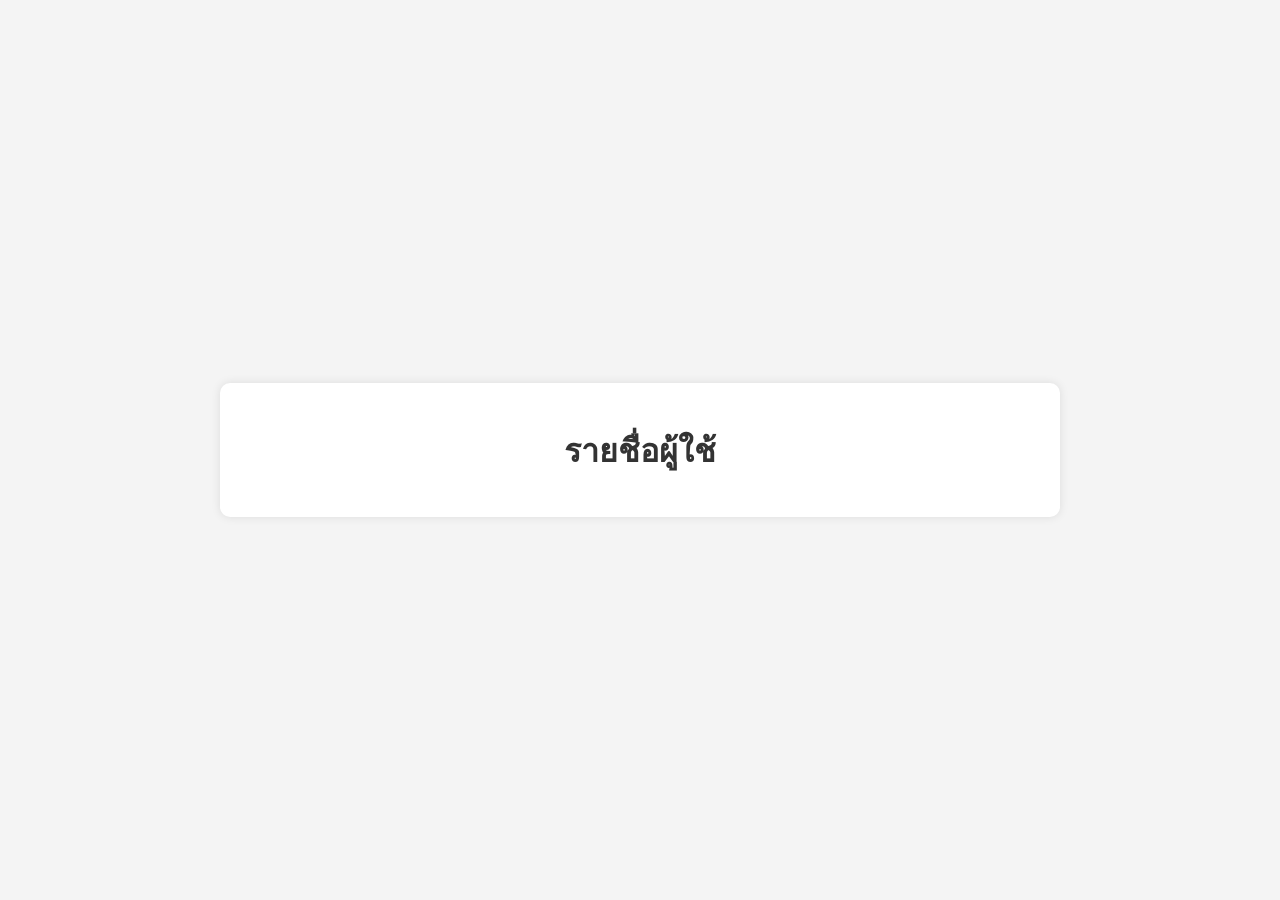
<file: index.html>
<!DOCTYPE html>
<html lang="th">
 <head>
 <meta charset="UTF-8" />
 <meta name="viewport" content="width=device-width, initial-scale=1.0" />
 <title>รายชื่อผู้ใช้</title>
 <link rel="stylesheet" href="style.css" />
 </head>
 <body>
 <div class="container">
 <h1>รายชื่อผู้ใช้</h1>
 <div id="user-list" class="user-list">
 <!-- ข้อมูลผู้ใช้จะถูกเพิ่มที่นี่ด้วย JavaScript -->
 </div>
 </div>
 <script src="script.js"></script>
 </body>
</html>
</file>
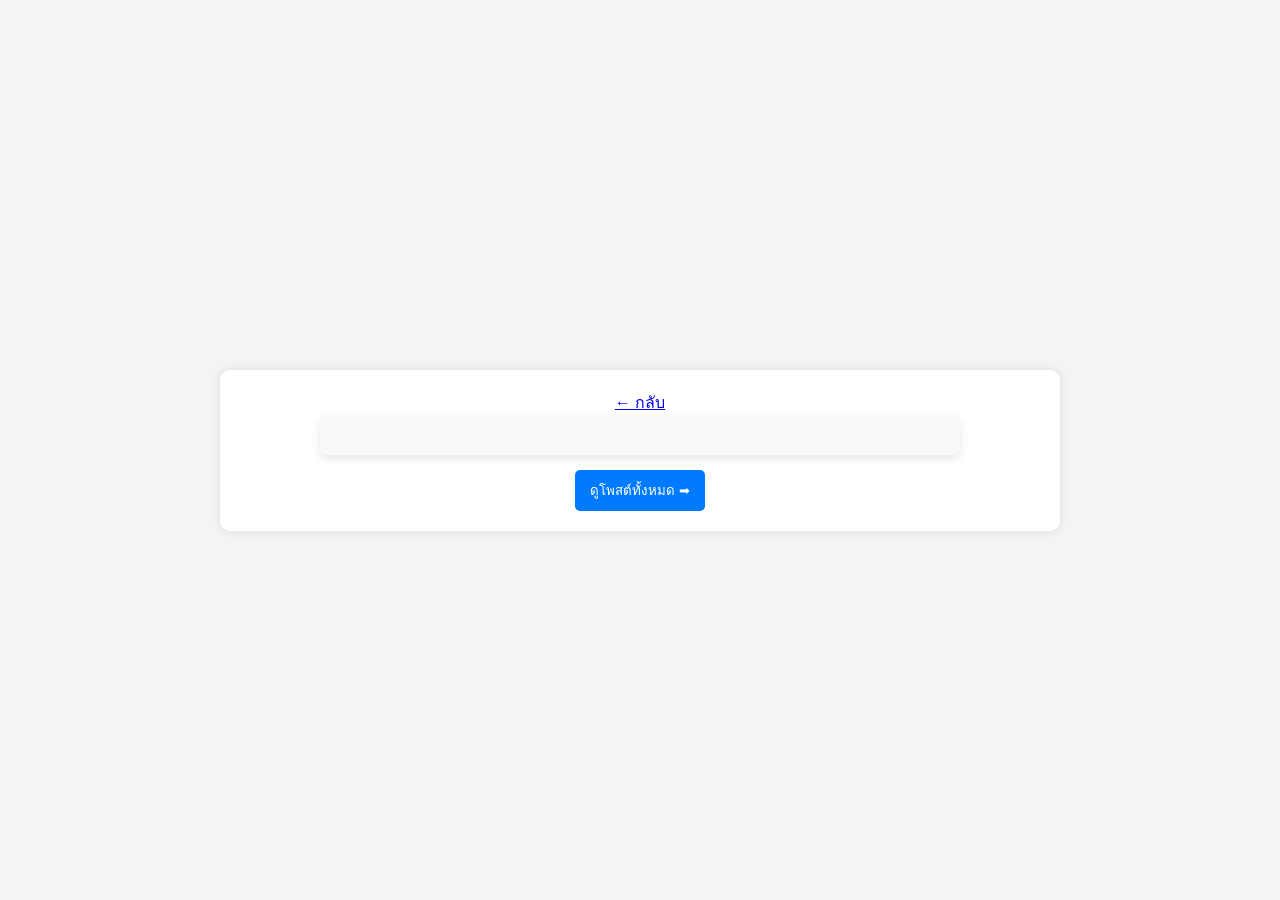
<file: user-detail.html>
<!DOCTYPE html>
<html lang="th">
 <head>
 <meta charset="UTF-8" />
 <meta name="viewport" content="width=device-width, initial-scale=1.0" />
 <title>รายละเอียดผู้ใช้</title>
 <link rel="stylesheet" href="style.css" />
 </head>
 <body>
 <div class="container">
 <a href="index.html" class="back-button">← กลับ</a>
 <div id="user-detail" class="user-detail">
 <!-- รายละเอียดผู้ใช้จะถูกเพิ่มที่นี่ด้วย JavaScript -->
 </div>
 <div class="button-container">
 <button id="view-posts" class="view-posts-btn">ดูโพสต์ทั้งหมด ➡ </button>
 </div>
 </div>
 <script src="user-detail.js"></script>
 </body>
</html>
</file>
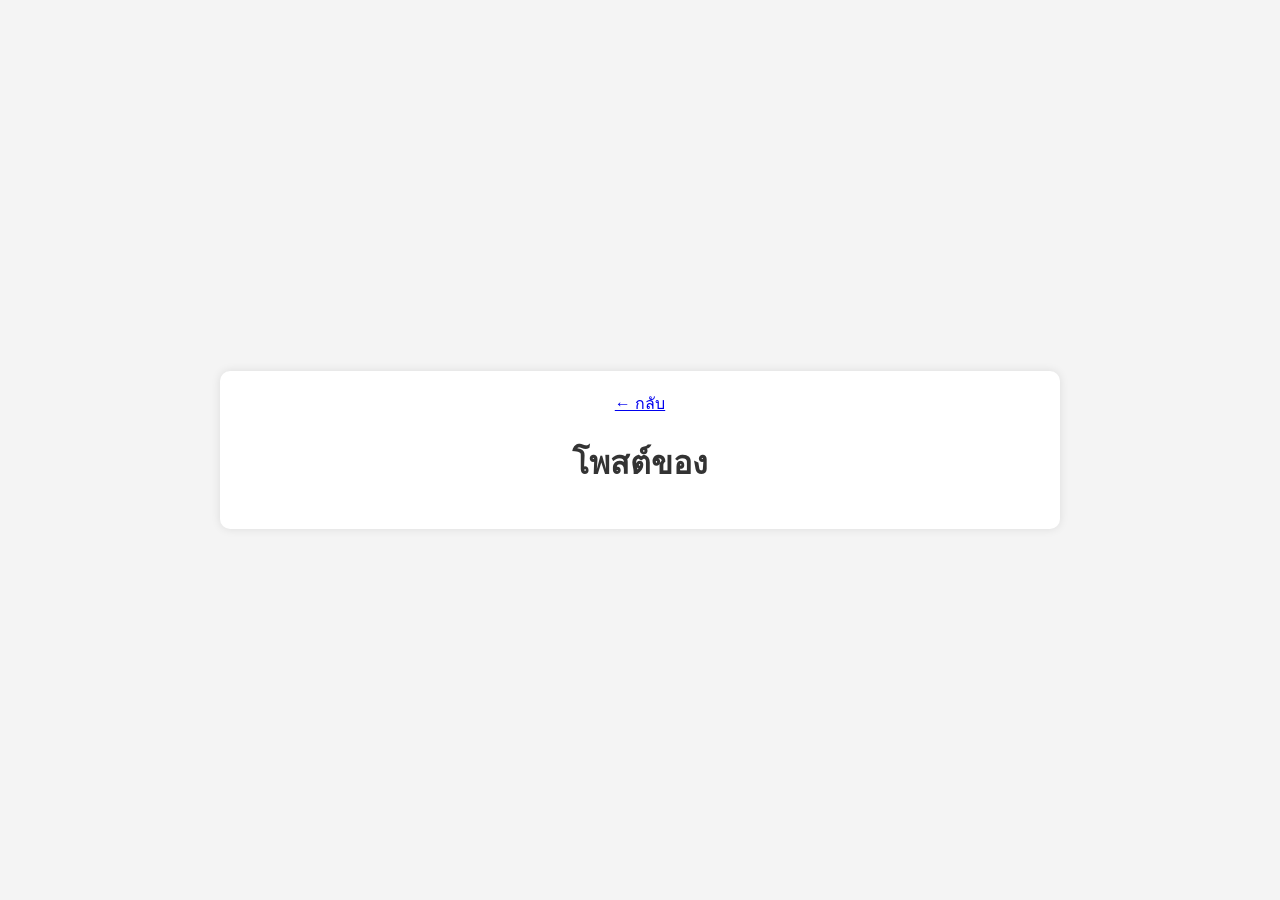
<file: user-posts.html>
<!DOCTYPE html>
<html lang="th">
  <head>
    <meta charset="UTF-8" />
    <meta name="viewport" content="width=device-width, initial-scale=1.0" />
    <title>โพสต์ของผู้ใช้</title>
    <link rel="stylesheet" href="style.css" />
  </head>
  <body>
    <div class="container">
      <a href="#" class="back-button" onclick="history.back()">← กลับ</a>
      <h1 id="posts-title">โพสต์ของ <span id="user-name"></span></h1>
      <div id="posts-list" class="posts-list">
        <!-- โพสต์จะถูกเพิ่มที่นี่ด้วย JavaScript -->
      </div>
    </div>
    <script src="user-posts.js"></script>
  </body>
</html>
</file>
<file: style.css>
/* styles.css - ตกแต่งหน้าเว็บให้สวยงาม */
body {
    font-family: Arial, sans-serif;
    background-color: #f4f4f4;
    margin: 0;
    padding: 0;
    display: flex;
    justify-content: center;
    align-items: center;
    min-height: 100vh;
}

.container {
    width: 90%;
    max-width: 800px;
    background: #fff;
    padding: 20px;
    border-radius: 10px;
    box-shadow: 0 0 10px rgba(0, 0, 0, 0.1);
    text-align: center;
}

h1, h2, h3 {
    color: #333;
}

.user-item, .post-item {
    background: #e3f2fd;
    padding: 10px;
    margin: 10px 0;
    border-radius: 5px;
}

.user-item a {
    text-decoration: none;
    color: #007BFF;
    font-weight: bold;
}

.button-container {
    margin-top: 15px;
}

button {
    background: #007BFF;
    color: white;
    border: none;
    padding: 10px 15px;
    cursor: pointer;
    border-radius: 5px;
    transition: background 0.3s;
}

button:hover {
    background: #0056b3;
}

.comments {
    background: #f1f1f1;
    padding: 10px;
    margin-top: 10px;
    border-radius: 5px;
}

.btn {
    background-color: green; /* เปลี่ยนเป็นสีเขียว */
    color: white; /* เปลี่ยนสีตัวอักษรเป็นสีขาว */
    padding: 10px 20px;
    border: none;
    border-radius: 5px;
    cursor: pointer;
}

.btn:hover {
    background-color: darkgreen; /* สีเข้มขึ้นเมื่อชี้ */
}

.comments {
    background: #f1f1f1;
    padding: 10px;
    margin-top: 10px;
    border-radius: 5px;
}

#user-detail {
    text-align: left; /* จัดเนื้อหาไปทางซ้าย */
    max-width: 600px; /* จำกัดความกว้างให้พอดี */
    margin: auto; /* จัดให้อยู่ตรงกลางของหน้า */
    padding: 20px;
    background-color: #f8f9fa; /* สีพื้นหลังอ่อน ๆ */
    border-radius: 8px;
    box-shadow: 0 4px 8px rgba(0, 0, 0, 0.1);
}

.comments {
    background-color: #f8f9fa; /* สีพื้นหลัง */
    border-radius: 8px;
    padding: 10px;
    margin-top: 10px;
    border: 1px solid #ddd;
}

.comments ul {
    list-style-type: none;
    padding: 0;
}

.comments li {
    background: #fff;
    padding: 8px;
    margin: 5px 0;
    border-radius: 5px;
    box-shadow: 0 2px 4px rgba(0, 0, 0, 0.1);
}

.comment-btn {
    background-color: #28a745;
    color: white;
    padding: 8px 12px;
    border: none;
    border-radius: 5px;
    cursor: pointer;
    margin-top: 10px;
}
.comment-btn:hover {
    background-color: #218838;
}

.email-text {
    color: #007bff; /* สีน้ำเงิน */
    font-weight: bold; /* ตัวหนา */
    text-decoration: none; /* ลบขีดเส้นใต้ */
}
</file>
